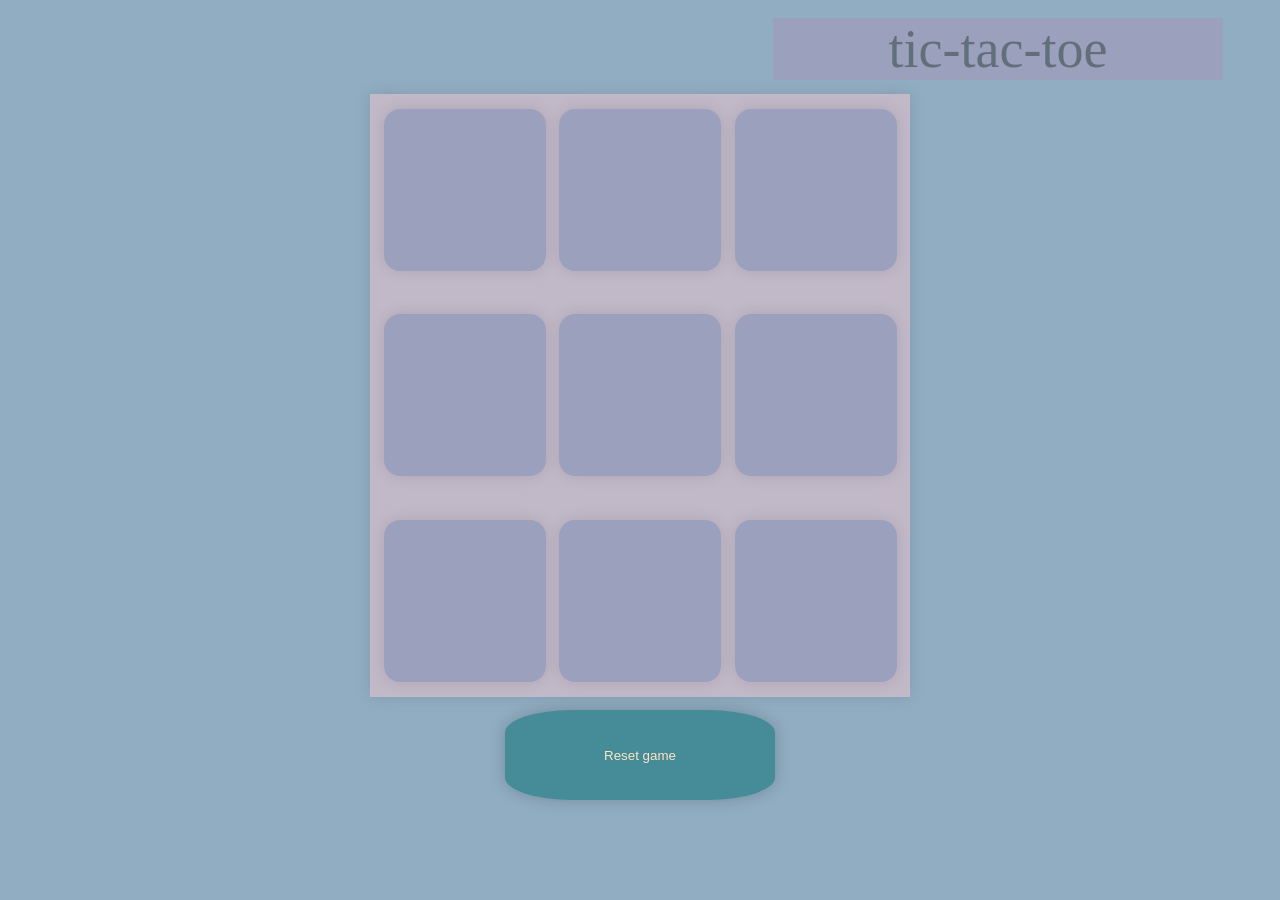
<file: index.html>
<!DOCTYPE html>
<html lang="en">
<head>
    <meta charset="UTF-8">
    <meta name="viewport" content="width=device-width, initial-scale=1.0">
    <title>tic-tac-toe</title>
    <link rel="stylesheet" href="style.css">
</head>
<body>
    <main>
        <p style="color: #616f7a;font-size: 6vh;background-color: #9BA0BC;width: 50vmin;text-align: center;position: relative;left: 85vh;top: -4vh;">tic-tac-toe</p>
        <div class="winner-text"></div>
        <div class="container">
            <div class="game">
        <button class="box"></button>
        <button class="box"></button>
        <button class="box"></button>
        <button class="box"></button>
        <button class="box"></button>
        <button class="box"></button>
        <button class="box"></button>
        <button class="box"></button>
        <button class="box"></button>
    </div></div>
    <button class="reset"> Reset game</button>
    </main>
    <script src="app.js"></script>
</body>
</html>
</file>
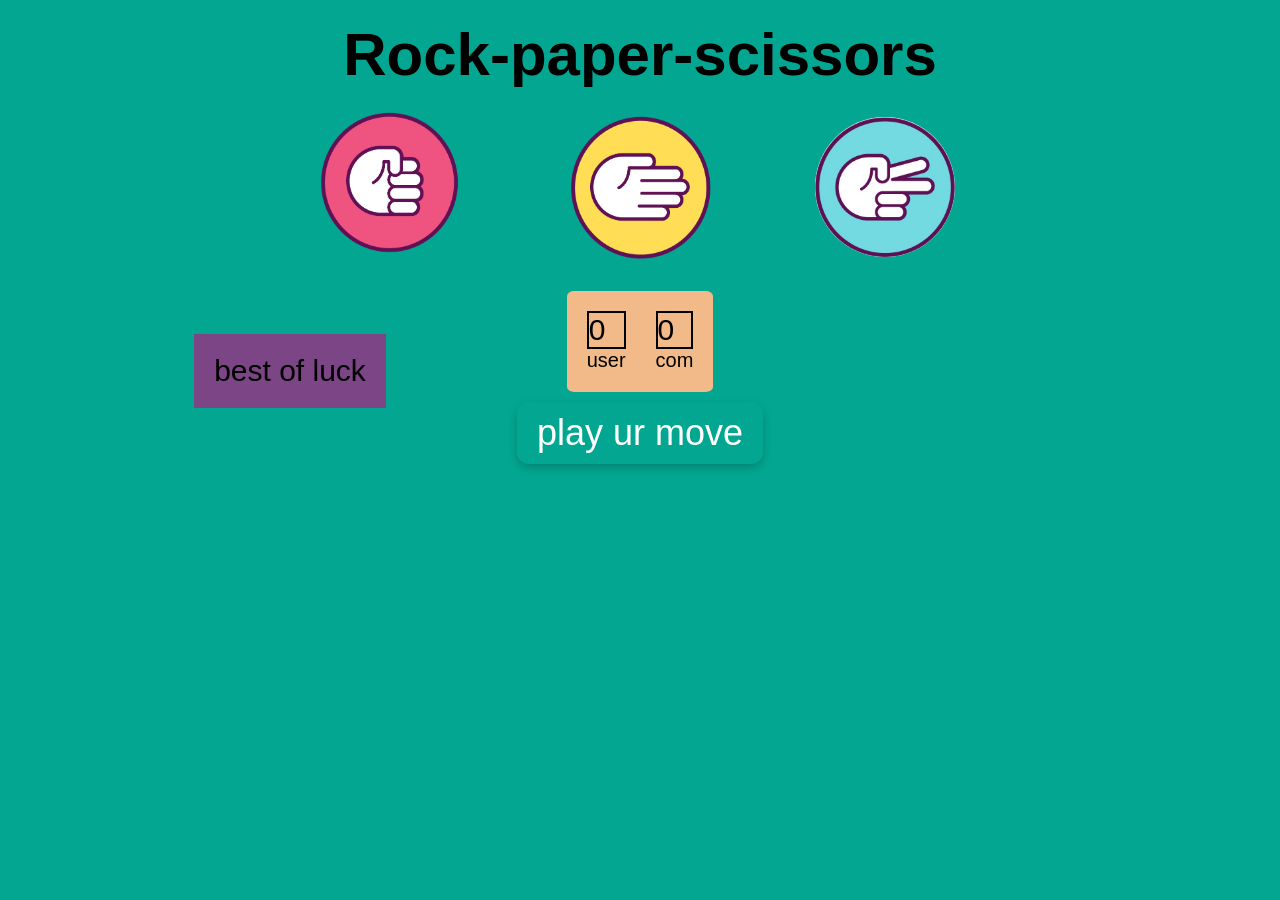
<file: rock.html>
<!DOCTYPE html>
<html lang="en">
<head>
    <meta charset="UTF-8">
    <meta name="viewport" content="width=device-width, initial-scale=1.0">
    <title>rock-paper-scissors</title>
    <link rel="stylesheet" href="style2.css">
</head>
<body>
    <h1>Rock-paper-scissors</h1>
    <div class="choices">
        <div class="choice" >
            <img src="./img/rock.png" id="rock">
        </div>
        <div class="choice" >
            <img src="./img/paper.png" id="paper">
        </div>
        <div class="choice" >
            <img src="./img/scissors.jpg"id="scissors">
        </div>
    </div>

    <div class="score-board">
        <div class="score">
            <p id="user" style="border-width: 2px; border-style: solid; border-color: black;">0</p>
            <p>user</p>
        </div>
        <div class="score">
            <p id="comp" style="border-width: 2px; border-style: solid; border-color: black;">0</p>

            <p>com</p>
        </div>
    </div>
    <div class="messcont">
        <p id="mess">play ur move</p>
    </div>
    <div class="game">
        <p id="disp">best of luck</p>
    </div>
    <div class="compgame">
        
    </div>
    <script src="aap2.js"></script>
</body>
</html>
</file>
<file: style.css>
.box{
    height: 18vmin;
    width: 18vmin;
    background-color: #9BA0BC;
    color: #7A8B99;
    border-radius: 10%;
    border: none;
    box-shadow: 0 0 1rem rgba(0, 0, 0, 0.1);
    font-size: 8vmin;
}
body{
    text-align: center;
    background-color: #91ADC2;
}
.container{
    margin-top: -10vmin;
    height: 70vh;
    display: flex;
    justify-content: center;
    align-items: center;
    
}
.game{
    height: 67vmin;
    width: 60vmin;
    gap: 1.5vmin;
    display: flex;
    flex-wrap: wrap;
    justify-content: center;
    align-items: center;
    background-color: #C1B8C8;
    border: none;
    box-shadow: 0 0 1rem rgba(0, 0, 0, 0.1);
}
.reset{
    background-color: #468C98;
    height: 10vmin;
    width: 30vmin;
    border: none;
    box-shadow: 0 0 1rem rgba(0, 0, 0, 0.2);
    border-radius: 25%;
    padding: 1rem;
    color:bisque

}
.winner-text{
    font-family: 'Franklin Gothic Medium', 'Arial Narrow', Arial, sans-serif;
    font-size: 4vmin;
    position: relative;
    top: -8vmin;
}
</file>
<file: style2.css>
*{
    padding: 0;
    margin: 0;
}

body {
    background-color: #03A791;
    display: flex;
    flex-direction: column;
    align-items: center;
    gap: 20px;
}
h1{
    font-size: 60px;
    margin-top: 20px;
    border-radius: 90%;
    color:black;
    font-family: 'Gill Sans', 'Gill Sans MT', Calibri, 'Trebuchet MS', sans-serif;
}
.choice{
    border-radius: 50%;
}
#rock{
    height: 150px;
    width: 150px;
    position: relative;
    left: -250px;
}
#paper{
    height: 150px;
    width: 150px;
    position: relative;
    left: 0px;
    top: -150px;
}
#scissors{
    height: 140px;
    width: 140px;
    border-radius: 50%;
    position: relative;
    left: 250px;
    top: -300px;
}
.choice:hover{
    opacity: 0.5;
}
.score-board{
    display: flex;
    justify-content: center;
    align-items: center;
    gap: 30px;
    font-family: 'Gill Sans', 'Gill Sans MT', Calibri, 'Trebuchet MS', sans-serif;
    font-size: 20px;
    position: relative;
    top: -290px;
    background-color: #F1BA88;
    padding: 20px;
    border-radius: 5%;
}
#user,#comp{
    font-size: 30px;
}
.messcont{
font-family: 'Gill Sans', 'Gill Sans MT', Calibri, 'Trebuchet MS', sans-serif;
font-size: 40px;
position: relative;
top: -300px;
font-size: 36px;
color: white;
padding: 10px 20px;
border-radius: 12px;
text-align: center;
min-width: 200px;
max-width: 80vw;
box-shadow: 0 4px 10px rgba(0,0,0,0.2);
transition: all 0.3s ease;
}
.game{
    background-color: #7C4585;
    font-family: 'Gill Sans', 'Gill Sans MT', Calibri, 'Trebuchet MS', sans-serif;
    padding: 20px;
    font-size: 30px;
    position: relative;
    top: -450px;
    right: 350px;
    
}
.compgame{
    position: relative;
    left: 350px;
    top: -600px;
    border-radius: 50%;

}
</file>
